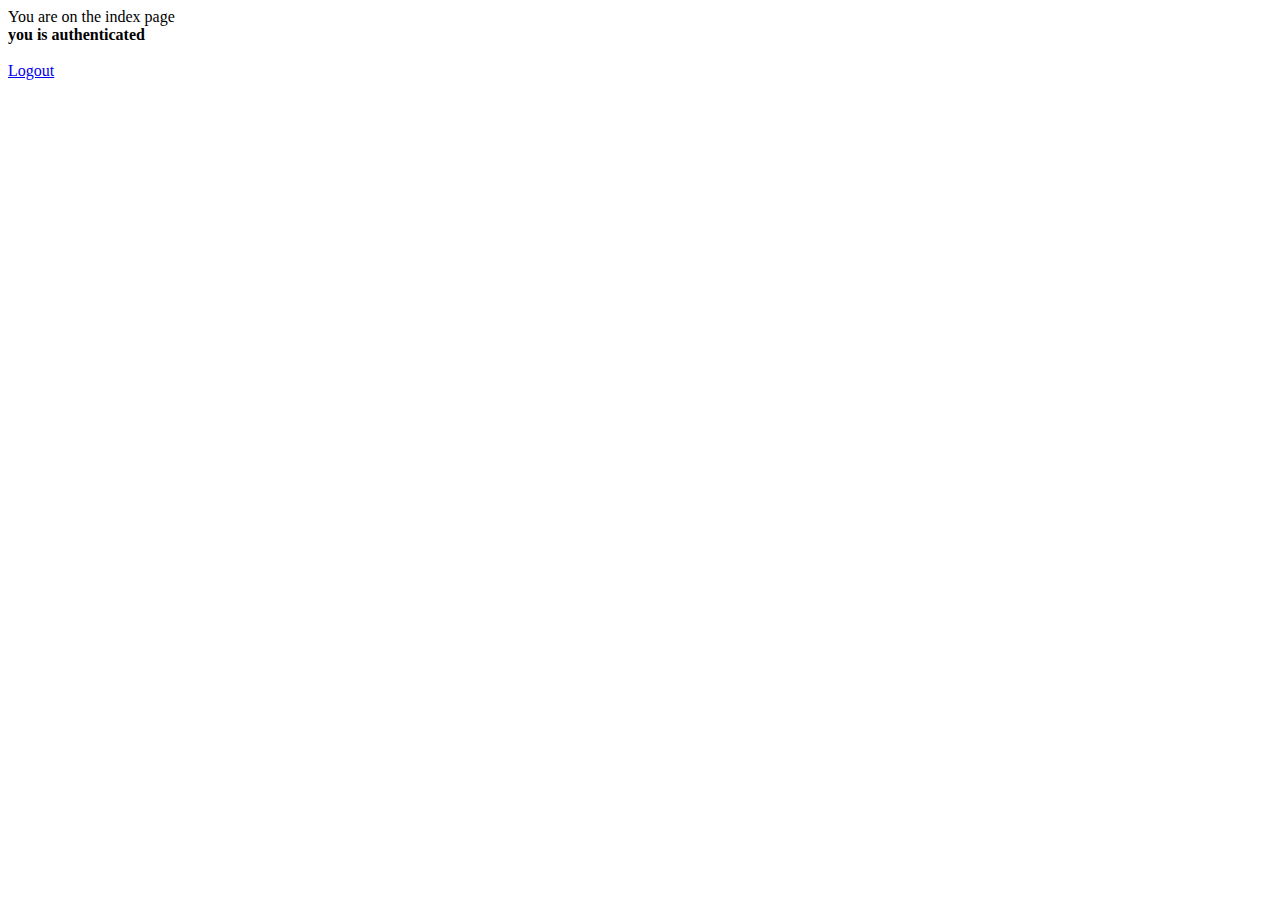
<file: login/app/templates/index.html>
<!DOCTYPE html>
<html lang="pt-br">
  <head>
    <!-- Meta tags Obrigatórias -->
    <meta charset="utf-8">
    <meta name="viewport" content="width=device-width, initial-scale=1, shrink-to-fit=no">

    <!-- Bootstrap CSS -->
    <link rel="stylesheet" href="https://stackpath.bootstrapcdn.com/bootstrap/4.1.3/css/bootstrap.min.css" integrity="sha384-MCw98/SFnGE8fJT3GXwEOngsV7Zt27NXFoaoApmYm81iuXoPkFOJwJ8ERdknLPMO" crossorigin="anonymous">

    <title>Olá, mundo!</title>
  </head>
  <body>

    <div class="container">
      You are on the index page<br />
      <b>you is authenticated</b><br/><br />
      <a class="btn btn-primary" href="{{ url_for('logout' )}}" role="button">Logout</a>
    </div>

    <!-- JavaScript (Opcional) -->
    <!-- jQuery primeiro, depois Popper.js, depois Bootstrap JS -->
    <script src="https://code.jquery.com/jquery-3.3.1.slim.min.js" integrity="sha384-q8i/X+965DzO0rT7abK41JStQIAqVgRVzpbzo5smXKp4YfRvH+8abtTE1Pi6jizo" crossorigin="anonymous"></script>
    <script src="https://cdnjs.cloudflare.com/ajax/libs/popper.js/1.14.3/umd/popper.min.js" integrity="sha384-ZMP7rVo3mIykV+2+9J3UJ46jBk0WLaUAdn689aCwoqbBJiSnjAK/l8WvCWPIPm49" crossorigin="anonymous"></script>
    <script src="https://stackpath.bootstrapcdn.com/bootstrap/4.1.3/js/bootstrap.min.js" integrity="sha384-ChfqqxuZUCnJSK3+MXmPNIyE6ZbWh2IMqE241rYiqJxyMiZ6OW/JmZQ5stwEULTy" crossorigin="anonymous"></script>
  </body>
</html>
</file>
